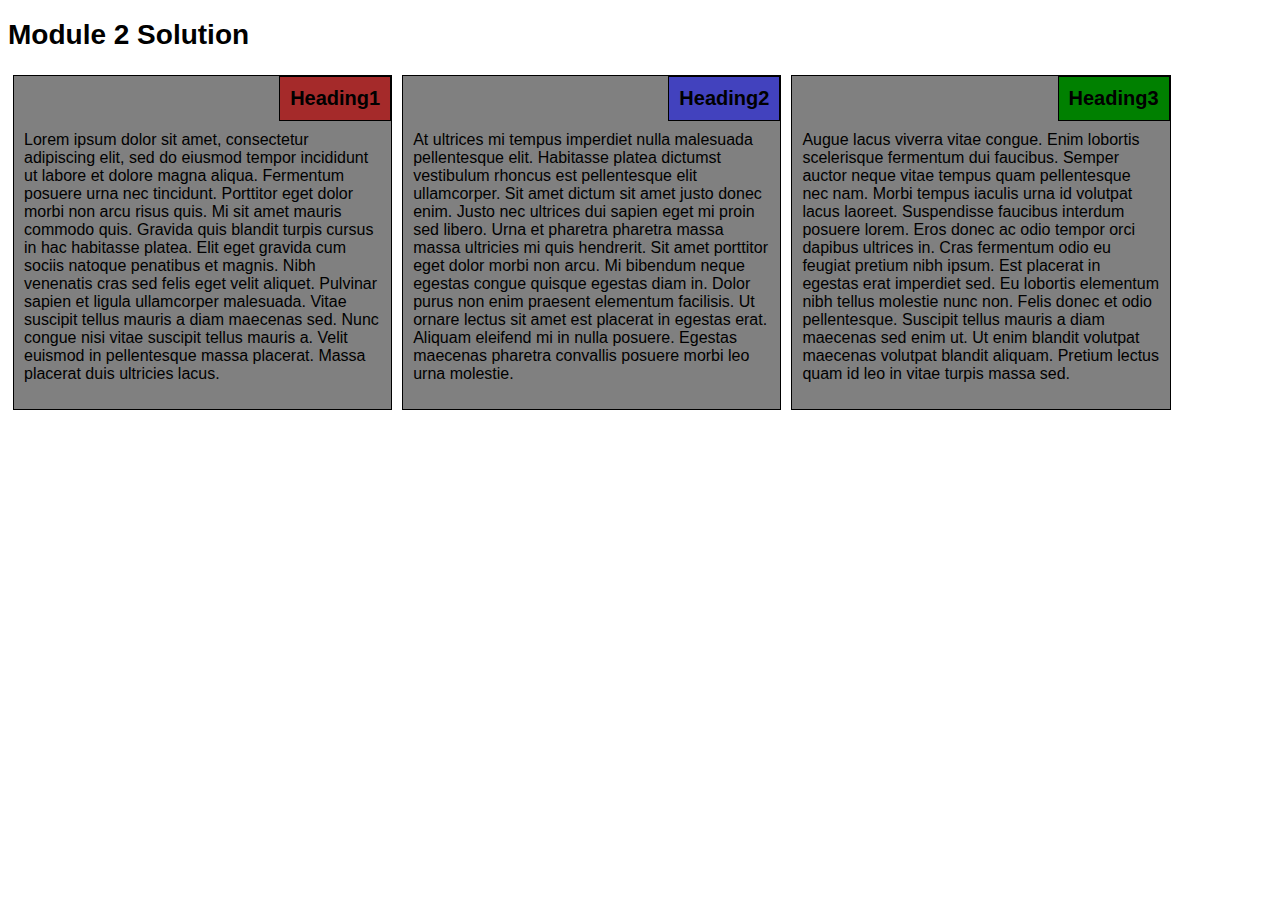
<file: module2/index.html>
<!DOCTYPE html>
<html lang="en">
  <head>
    <meta charset="UTF-8" />
    <meta name="viewport" content="width=device-width, initial-scale=1.0" />
    <link rel="stylesheet" href="style.css" />
    <title>Module-2 Solution</title>
  </head>
  <body>
    <h1>Module 2 Solution</h1>
    <!-- <div> -->
      <section class="col-lg-3 col-md-2 row">
        <h2 id="heading1">Heading1</h2>
        <p>
          Lorem ipsum dolor sit amet, consectetur adipiscing elit, sed do
          eiusmod tempor incididunt ut labore et dolore magna aliqua. Fermentum
          posuere urna nec tincidunt. Porttitor eget dolor morbi non arcu risus
          quis. Mi sit amet mauris commodo quis. Gravida quis blandit turpis
          cursus in hac habitasse platea. Elit eget gravida cum sociis natoque
          penatibus et magnis. Nibh venenatis cras sed felis eget velit aliquet.
          Pulvinar sapien et ligula ullamcorper malesuada. Vitae suscipit tellus
          mauris a diam maecenas sed. Nunc congue nisi vitae suscipit tellus
          mauris a. Velit euismod in pellentesque massa placerat. Massa placerat
          duis ultricies lacus.
        </p>
      </section>

      <section class="col-lg-3 col-md-2 row">
        <h2 id="heading2">Heading2</h2>
        <p >
          At ultrices mi tempus imperdiet nulla malesuada pellentesque elit.
          Habitasse platea dictumst vestibulum rhoncus est pellentesque elit
          ullamcorper. Sit amet dictum sit amet justo donec enim. Justo nec
          ultrices dui sapien eget mi proin sed libero. Urna et pharetra
          pharetra massa massa ultricies mi quis hendrerit. Sit amet porttitor
          eget dolor morbi non arcu. Mi bibendum neque egestas congue quisque
          egestas diam in. Dolor purus non enim praesent elementum facilisis. Ut
          ornare lectus sit amet est placerat in egestas erat. Aliquam eleifend
          mi in nulla posuere. Egestas maecenas pharetra convallis posuere morbi
          leo urna molestie.
        </p>
      </section>
      <section class="col-lg-3 col-md-2 row">
        <h2 id="heading3">Heading3</h2>
        <p>
          Augue lacus viverra vitae congue. Enim lobortis scelerisque fermentum
          dui faucibus. Semper auctor neque vitae tempus quam pellentesque nec
          nam. Morbi tempus iaculis urna id volutpat lacus laoreet. Suspendisse
          faucibus interdum posuere lorem. Eros donec ac odio tempor orci
          dapibus ultrices in. Cras fermentum odio eu feugiat pretium nibh
          ipsum. Est placerat in egestas erat imperdiet sed. Eu lobortis
          elementum nibh tellus molestie nunc non. Felis donec et odio
          pellentesque. Suscipit tellus mauris a diam maecenas sed enim ut. Ut
          enim blandit volutpat maecenas volutpat blandit aliquam. Pretium
          lectus quam id leo in vitae turpis massa sed.
        </p>
      </section>
    <!-- </div> -->
  </body>
</html>
</file>
<file: module2/style.css>
* {
  box-sizing: border-box;
  font-family: 'Lucida Sans', 'Lucida Sans Regular', 'Lucida Grande', 'Lucida Sans Unicode', Geneva, Verdana, sans-serif;
}
h1{
    font-size: 1.75rem;
}

.row {
  width: 100%;
  border: 0.5px solid black;
  position: relative;
  background-color: grey;
  margin: 5px;
}
section  h2 {
  border: 0.5px solid black;
  
  padding: 10px;
  margin: 0;
  float: right;
  font-size: 1.25em;
}
#heading1{
    background-color: brown;
}

#heading2{
    background-color: rgb(66, 66, 190);
}

#heading3{
    background-color: green;
}
section p {
  clear: right;
  padding: 10px;
}

@media (min-width: 992px) {
  .col-lg-3 {
    float: left;
    width: 30%;
    margin: 5px;
    background-color: grey;
    border: 1px solid black;
  }
}

@media (min-width: 768px) and (max-width: 991px) {
  .col-md-2 {
    float: left;
    width: 48%;
    margin: 5px;
    border: 1px solid black;
    background-color: grey;
  }
  .col-md-2:nth-child(5){
      width: 100%;
  }
}
</file>
